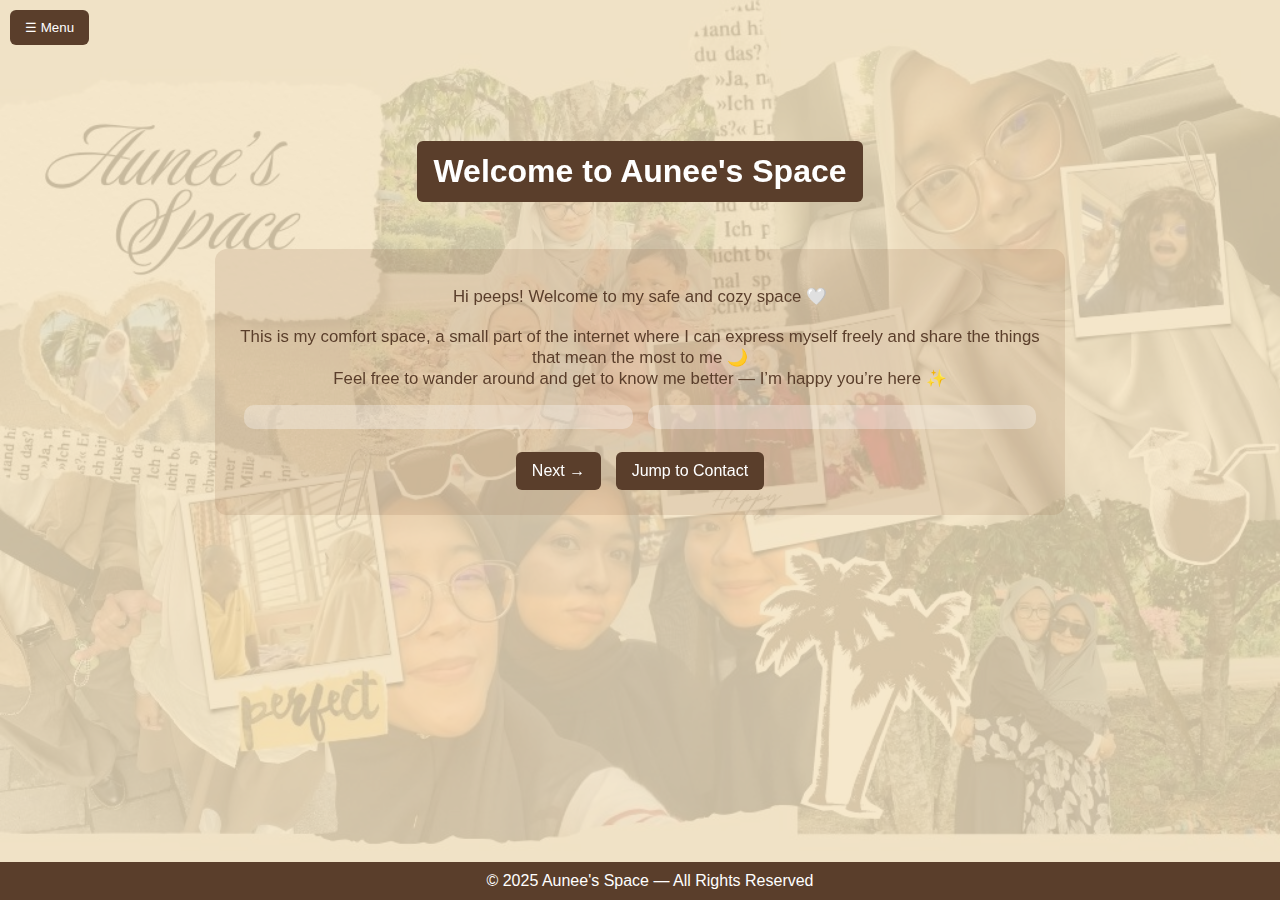
<file: index.html>
<!DOCTYPE html>
<html lang="en">
<head>
  <meta charset="utf-8" />
  <meta name="viewport" content="width=device-width,initial-scale=1" />
  <title>Aunee's Space — Home</title>

  <style>
    :root {
      --brown: #5a3e2b;
      --light-brown: #f4e3c1;
      --white: #ffffff;
    }

    body {
      background: var(--light-brown);
      font-family: Arial, sans-serif;
      color: var(--brown);
      margin: 0;
      overflow-x: hidden;
    }

    /* Background image */
    .bg-img {
      position: fixed;
      inset: 0;
      width: 100%;
      height: 100%;
      object-fit: cover;
      opacity: 0.18;
      z-index: -2;
    }

    /* Sidebar */
    .sidebar {
      width: 0;
      position: fixed;
      top: 0;
      left: 0;
      height: 100%;
      background: var(--brown);
      overflow-x: hidden;
      transition: 0.3s;
      padding-top: 60px;
      z-index: 20;
    }

    .sidebar a {
      display: block;
      padding: 12px 20px;
      color: white;
      text-decoration: none;
    }

    .sidebar a:hover {
      background: rgba(255,255,255,0.2);
    }

    .closebtn {
      position: absolute;
      top: 12px;
      right: 12px;
      background: transparent;
      border: none;
      color: white;
      font-size: 20px;
      cursor: pointer;
    }

    .openbtn {
      position: fixed;
      top: 10px;
      left: 10px;
      background: var(--brown);
      color: white;
      border: none;
      padding: 10px 15px;
      border-radius: 6px;
      z-index: 30;
    }

    /* Main container */
    .container {
      max-width: 900px;
      margin: 0 auto;
      padding: 120px 20px 80px;
      text-align: center;
    }

    .title {
      background: var(--brown);
      color: white;
      padding: 12px 16px;
      border-radius: 6px;
      display: inline-block;
    }

    .card {
      background: rgba(139,95,60,0.15);
      padding: 20px;
      margin: 25px auto;
      border-radius: 12px;
      width: 90%;
    }

    .media-row {
      display: flex;
      justify-content: center;
      gap: 15px;
      flex-wrap: wrap;
    }

    .media-card {
      background: rgba(255,255,255,0.3);
      padding: 12px;
      border-radius: 10px;
      width: 45%;
      min-width: 180px;
    }

    /* Buttons */
    .btn {
      background: var(--brown);
      color: white;
      padding: 10px 16px;
      border-radius: 6px;
      text-decoration: none;
      display: inline-block;
      margin: 5px;
    }

    /* Footer */
    .footer {
      background: var(--brown);
      color: white;
      text-align: center;
      padding: 10px;
      position: fixed;
      bottom: 0;
      width: 100%;
    }

  </style>

  <script>
    function openNav() {
      document.getElementById("mySidebar").style.width = "250px";
    }
    function closeNav() {
      document.getElementById("mySidebar").style.width = "0";
    }
  </script>

</head>

<body>
  <img class="bg-img" src="header.jpg" alt="background image">

  <div id="mySidebar" class="sidebar" aria-hidden="true">
    <button class="closebtn" onclick="closeNav()">✖</button>
    <a href="index.html">Home</a>
    <a href="aboutme.html">About Me</a>
    <a href="favourite.html">Favourite</a>
    <a href="experience.html">Experience</a>
    <a href="contact.html">Contact</a>
  </div>

  <button class="openbtn" onclick="openNav()">☰ Menu</button>

  <div class="container">
    <h1 class="title">Welcome to Aunee's Space</h1>

    <div class="card">
      <p style="font-size:1.05rem">
        Hi peeps! Welcome to my safe and cozy space 🤍<br><br>
        This is my comfort space, a small part of the internet where I can express myself freely and share the things that mean the most to me 🌙<br>
        Feel free to wander around and get to know me better — I’m happy you’re here ✨
      </p>

      <div class="media-row" style="margin-top:14px">
        <div class="media-card"></div>
        <div class="media-card"></div>
      </div>

      <div class="pager" style="margin-top:18px">
        <a class="btn" href="aboutme.html">Next →</a>
        <a class="btn" href="contact.html">Jump to Contact</a>
      </div>
    </div>
  </div>

  <div class="footer">© 2025 Aunee's Space — All Rights Reserved</div>

</body>
</html>
</file>
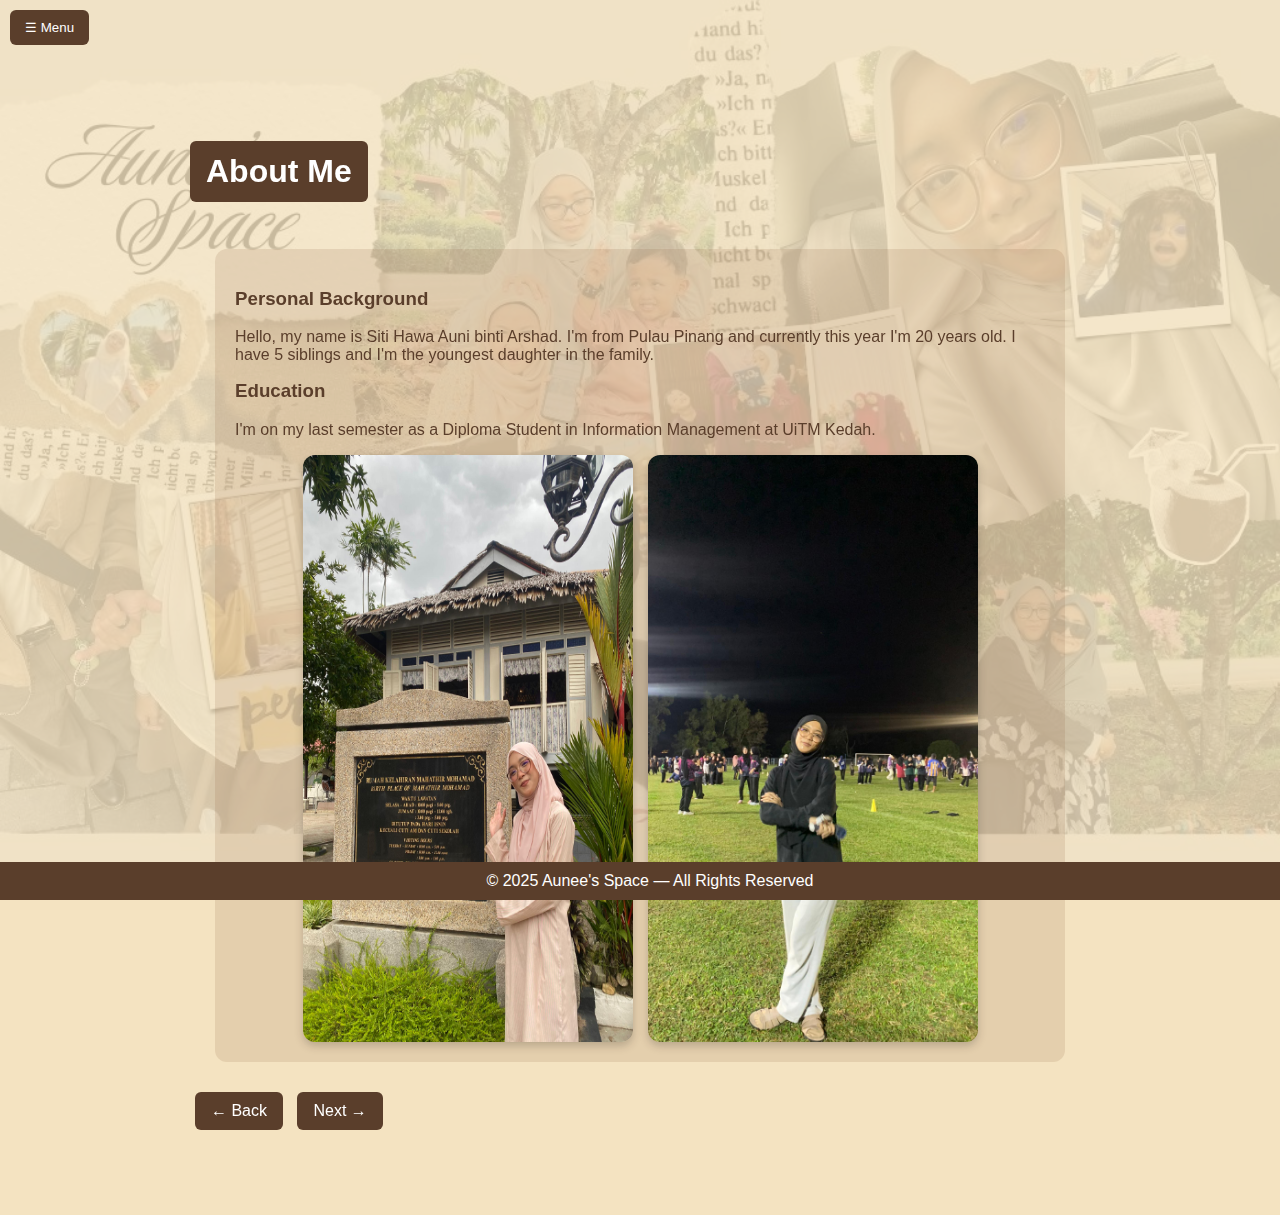
<file: aboutme.html>
<!DOCTYPE html>
<html lang="en">
<head>
  <meta charset="utf-8">
  <meta name="viewport" content="width=device-width,initial-scale=1">
  <title>Aunee's Space — About Me</title>
  
<style>
  :root {
    --brown: #5a3e2b;
    --light-brown: #f4e3c1;
    --white: #ffffff;
  }

  body {
    background: var(--light-brown);
    font-family: Arial, sans-serif;
    color: var(--brown);
    margin: 0;
    overflow-x: hidden;
  }

  .bg-img {
    position: fixed;
    inset: 0;
    width: 100%;
    height: 100%;
    object-fit: cover;
    opacity: 0.18;
    z-index: -2;
  }

  .sidebar {
    width: 0;
    position: fixed;
    top: 0;
    left: 0;
    height: 100%;
    background: var(--brown);
    overflow-x: hidden;
    transition: 0.3s;
    padding-top: 60px;
    z-index: 20;
  }

  .sidebar a {
    display: block;
    padding: 12px 20px;
    color: white;
    text-decoration: none;
  }

  .sidebar a:hover {
    background: rgba(255,255,255,0.2);
  }

  .closebtn {
    position: absolute;
    top: 12px;
    right: 12px;
    background: transparent;
    border: none;
    color: white;
    font-size: 20px;
    cursor: pointer;
  }

  .openbtn {
    position: fixed;
    top: 10px;
    left: 10px;
    background: var(--brown);
    color: white;
    border: none;
    padding: 10px 15px;
    border-radius: 6px;
    z-index: 30;
  }

  .container {
    max-width: 900px;
    margin: 0 auto;
    padding: 120px 20px 80px;
  }

  .title {
    background: var(--brown);
    color: white;
    padding: 12px 16px;
    border-radius: 6px;
    display: inline-block;
  }

  .card {
    background: rgba(139,95,60,0.15);
    padding: 20px;
    margin: 25px auto;
    border-radius: 12px;
    width: 90%;
  }

  .btn {
    background: var(--brown);
    color: white;
    padding: 10px 16px;
    border-radius: 6px;
    text-decoration: none;
    display: inline-block;
    margin: 5px;
  }

  .footer {
    background: var(--brown);
    color: white;
    text-align: center;
    padding: 10px;
    position: fixed;
    bottom: 0;
    width: 100%;
  }
</style>

<script>
  function openNav() {
    document.getElementById("mySidebar").style.width = "250px";
  }
  function closeNav() {
    document.getElementById("mySidebar").style.width = "0";
  }
</script>

</head>
<body>

<img class="bg-img" src="header.jpg" alt="background image">
  <div id="mySidebar" class="sidebar">
    <button class="closebtn" onclick="closeNav()">✖</button>
    <a href="index.html">Home</a>
    <a href="about.html">About Me</a>
    <a href="favourite.html">Favourite</a>
    <a href="experience.html">Experience</a>
    <a href="contact.html">Contact</a>
  </div>

  <button class="openbtn" onclick="openNav()">☰ Menu</button>

  <div class="container">
    <h1 class="title">About Me</h1>

    <div class="card fade-in">
      <h3>Personal Background</h3>
      <p>Hello, my name is Siti Hawa Auni binti Arshad. 
      I'm from Pulau Pinang and currently this year I'm 20 years old.
      I have 5 siblings and I'm the youngest daughter in the family.</p>

      <h3 style="margin-top:12px">Education</h3>
      <p>I'm on my last semester as a Diploma Student in Information Management at UiTM Kedah.</p>

      <!-- Two images -->
      <div style="
          display:flex;
          gap:15px;
          justify-content:center;
          flex-wrap:wrap;
          margin-top:15px;
      ">

<img src="images/auni1.jpg"
     style="width:48%; max-width:330px; border-radius:12px; box-shadow:0 4px 10px rgba(0,0,0,0.2);">

<img src="images/auni2.jpg"
     style="width:48%; max-width:330px; border-radius:12px; box-shadow:0 4px 10px rgba(0,0,0,0.2);">
      </div>

    </div>

    <div class="pager">
      <a class="btn" href="index.html">← Back</a>
      <a class="btn" href="favourite.html">Next →</a>
    </div>

  </div>

  <div class="footer">© 2025 Aunee's Space — All Rights Reserved</div>

</body>
</html>
</file>
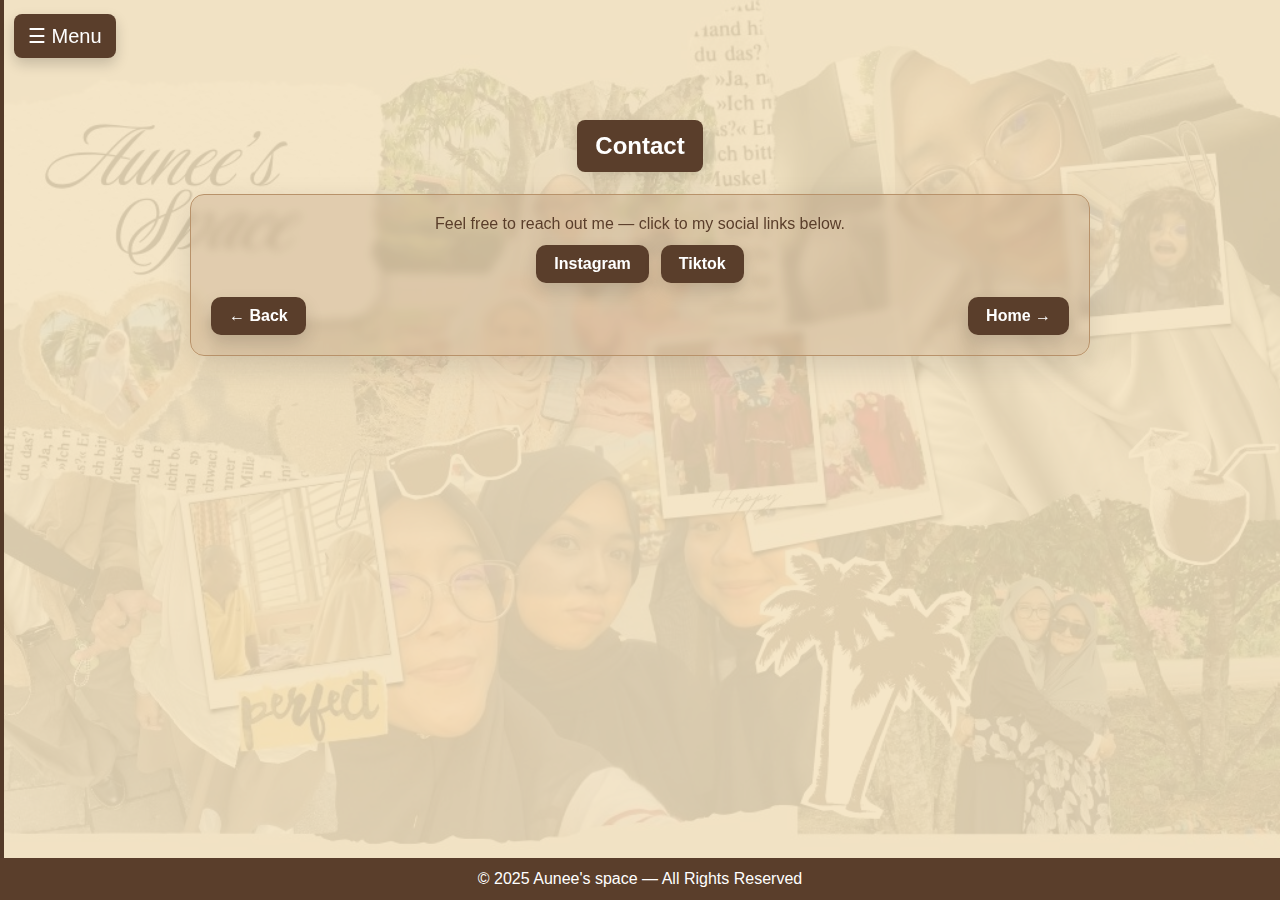
<file: contact.html>
<!DOCTYPE html>
<html lang="en">
<head>
  <meta charset="utf-8"><meta name="viewport" content="width=device-width,initial-scale=1">
  <title>Aunee's Space — Contact</title>
  <link rel="stylesheet" href="style.css">
</head>
<body>
  <img class="bg-img" src="header.jpg" alt="bg">
  <div id="mySidebar" class="sidebar" aria-hidden="true">
    <button class="closebtn" onclick="closeNav()">✖</button>
      <ul>
    <li><a href="index.html">Home</a></li>
    <li><a href="aboutme.html">About Me</a></li>
    <li><a href="favourite.html">Favourite</a></li>
    <li><a href="experience.html">Experience</a></li>
    <li><a href="contact.html">Contact</a></li>
        </ul>
  </div>
  <button class="openbtn" onclick="openNav()">☰ Menu</button>

  <div class="container">
    <h1 class="title">Contact</h1>

    <div class="card fade-in">
      <p>Feel free to reach out me — click to my social links below.</p>

      <div style="display:flex;gap:12px;flex-wrap:wrap;justify-content:center;margin-top:12px">
        <a class="btn" href="https://www.instagram.com/hawaauniiii" target="_blank" rel="noopener">Instagram</a>
        <a class="btn" href="https://tiktok.com/@h4uneeee">Tiktok</a>
      </div>

      <div style="margin-top:14px">
      

      <div class="pager" style="margin-top:12px">
        <a class="btn" href="experience.html" data-prev="experience.html">← Back</a>
        <a class="btn" href="index.html" data-next="index.html">Home →</a>
      </div>
    </div>
  </div>

  <div class="footer">© 2025 Aunee's space — All Rights Reserved</div>
  <script src="script.js"></script>
</body>
</html>
</file>
<file: style.css>
/* style.css - shared by all pages */
:root{
  --brown:#5a3e2b;
  --light-brown:#f4e3c1;
  --card: rgba(139,95,60,0.18);
  --accent:#b8926a;
  --white:#ffffff;
  --max-width:1100px;
}

*{box-sizing:border-box;margin:0;padding:0}
html,body{height:100%}
body{
  font-family: "Poppins", Arial, sans-serif;
  background-color:var(--light-brown);
  color:var(--brown);
  min-height:100vh;
  position:relative;
  overflow-x:hidden;
  -webkit-font-smoothing:antialiased;
  -moz-osx-font-smoothing:grayscale;
}

/* background image */
.bg-img{
  position:fixed;inset:0;width:100%;height:100%;object-fit:cover;z-index:-2;opacity:0.12;
  filter:blur(0.5px);
}

/* overlay for content readability */
.overlay{
  min-height:100vh;
  padding-bottom:100px;
}

/* hidden sidebar */
.sidebar{
  height:100%;width:0;position:fixed;z-index:30;top:0;left:0;background:var(--brown);overflow-x:hidden;
  transition:width .35s ease;padding-top:60px;border-right:4px solid rgba(0,0,0,0.06)
}
.sidebar a{
  display:block;padding:14px 28px;color:var(--white);text-decoration:none;font-weight:600;
  transition:background .15s;
}
.sidebar a:hover{background:rgba(255,255,255,0.06)}

/* top menu button */
.openbtn{
  font-size:20px;cursor:pointer;background:var(--brown);color:var(--white);padding:10px 14px;border:none;border-radius:8px;
  position:fixed;top:14px;left:14px;z-index:50;
  box-shadow:0 6px 14px rgba(0,0,0,0.18);
}
.closebtn{
  position:absolute;top:12px;right:12px;color:var(--white);font-size:20px;background:transparent;border:none;cursor:pointer;
}

/* page wrap */
.container{
  max-width:var(--max-width);margin:0 auto;padding:120px 24px 40px; text-align:center;
}

/* headline */
.title{
  display:inline-block;background:var(--brown);color:var(--white);padding:12px 18px;border-radius:8px;font-size:1.5rem;
  box-shadow:0 8px 20px rgba(0,0,0,0.12);
}

/* card */
.card{
  margin:22px auto;padding:20px;border-radius:14px;background:var(--card);width:90%;max-width:900px;
  box-shadow:0 10px 30px rgba(0,0,0,0.12);border:1px solid var(--accent);backdrop-filter: blur(4px);
  transition:transform .35s ease, box-shadow .35s ease, opacity .35s;
  opacity:1;
}
.card.hide{opacity:0;transform:translateY(10px);}

/* media */
.responsive-img{width:100%;max-height:360px;object-fit:cover;border-radius:10px;margin-bottom:12px}
.media-row{display:flex;gap:14px;flex-wrap:wrap;justify-content:center}
.media-card{flex:1 1 260px;min-width:220px;max-width:380px;background:rgba(255,255,255,0.03);padding:12px;border-radius:10px;}

/* back / next buttons */
.pager{display:flex;justify-content:space-between;margin-top:18px;gap:12px}
.btn{
  padding:10px 18px;border-radius:10px;background:var(--brown);color:var(--white);text-decoration:none;font-weight:700;
  box-shadow:0 8px 18px rgba(0,0,0,0.14);border:none;cursor:pointer;
}
.btn[disabled]{opacity:.45;cursor:not-allowed;transform:none}

/* footer */
.footer{
  text-align:center;padding:12px;background:var(--brown);color:var(--white);width:100%;position:fixed;bottom:0;left:0;z-index:40;
}

/* small screens */
@media (max-width:700px){
  .container{padding:100px 16px 80px}
  .title{font-size:1.1rem;padding:10px 14px}
  .media-card{min-width:100%}
}

/* little transitions */
.fade-in{animation:fadeIn .6s ease both}
@keyframes fadeIn{from{opacity:0;transform:translateY(6px)}to{opacity:1;transform:none}}
</file>
